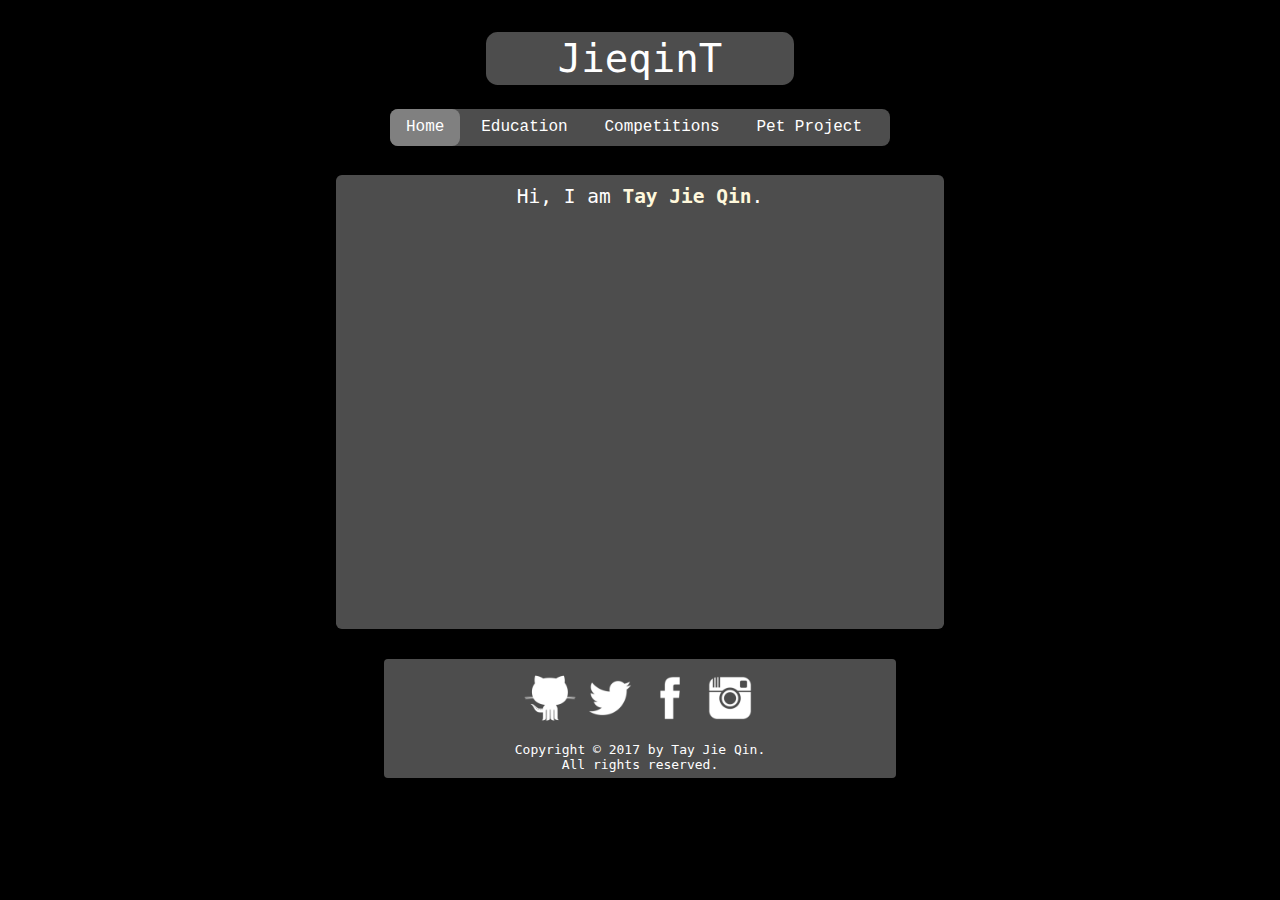
<file: index.html>
<html>
  <head>
    <title>JieqinT</title>
    <link rel="stylesheet" href="includes/stylesheet.css" type="text/css" />
    <script src="includes/script.js"></script>
  </head>
  <body>
    <div class="main_title">
      JieqinT
    </div>
    <div id="tabs">
      <ul>
        <li href="javascript:void(0)" onclick="show_tab('Home')" class="tab" id="selected">Home</li>
        <li href="javascript:void(0)" onclick="show_tab('Education')" class="tab">Education</li>
        <li href="javascript:void(0)" onclick="show_tab('Competition')" class="tab">Competitions</li>
        <li href="javascript:void(0)" onclick="show_tab('Pet Projects')" class="tab">Pet Project</li>
      </ul>
    </div>
    <div class="main_body" id="Home" style="display: block">
      Hi, I am <span class="highlight">Tay Jie Qin</span>.<br /><br />
    </div>
    <div class="main_body" id="Education">
      I am a student in <span class="highlight">Digipen, Singapore</span>.<br /><br />
      I am currently pursuing a degree in<br />
      <span class="highlight">BS in Computer Science in Real-Time Interactive Simulation</span>, enrolled in 2016.<br /><br />
      I had acquired a <span class="highlight">Diploma in
      Infocomm & Network Engineering</span> from <span class="highlight">Temasek Polytechnic</span> in 2014.<br /><br />
    </div>
    <div class="main_body" id="Competition">
      4th, Innovation and World Citizenship Category - <span class="highlight">Imagine Cup 2013</span><br />

    </div>
    <div class="main_body" id="Pet Projects">
      JSON Parsing from Reddit [<a href="reddit/index.html" target="_blank">link</a>]
    </div>
    <div class="footer">
      <a href="https://github.com/jieqint"><img src="images/github.png" /></a>
      <a href="https://twitter.com/jieqint"><img src="images/twitter.png" /></a>
      <a href="https://www.facebook.com/JieqinT"><img src="images/facebook.png" /></a>
      <a href="http://instagram.com/jieqint"><img src="images/instagram.png" /></a>
      <br /><br />
      Copyright &#169; 2017 by Tay Jie Qin.<br />
      All rights reserved.
    </div>
  </body>
</html>
</file>
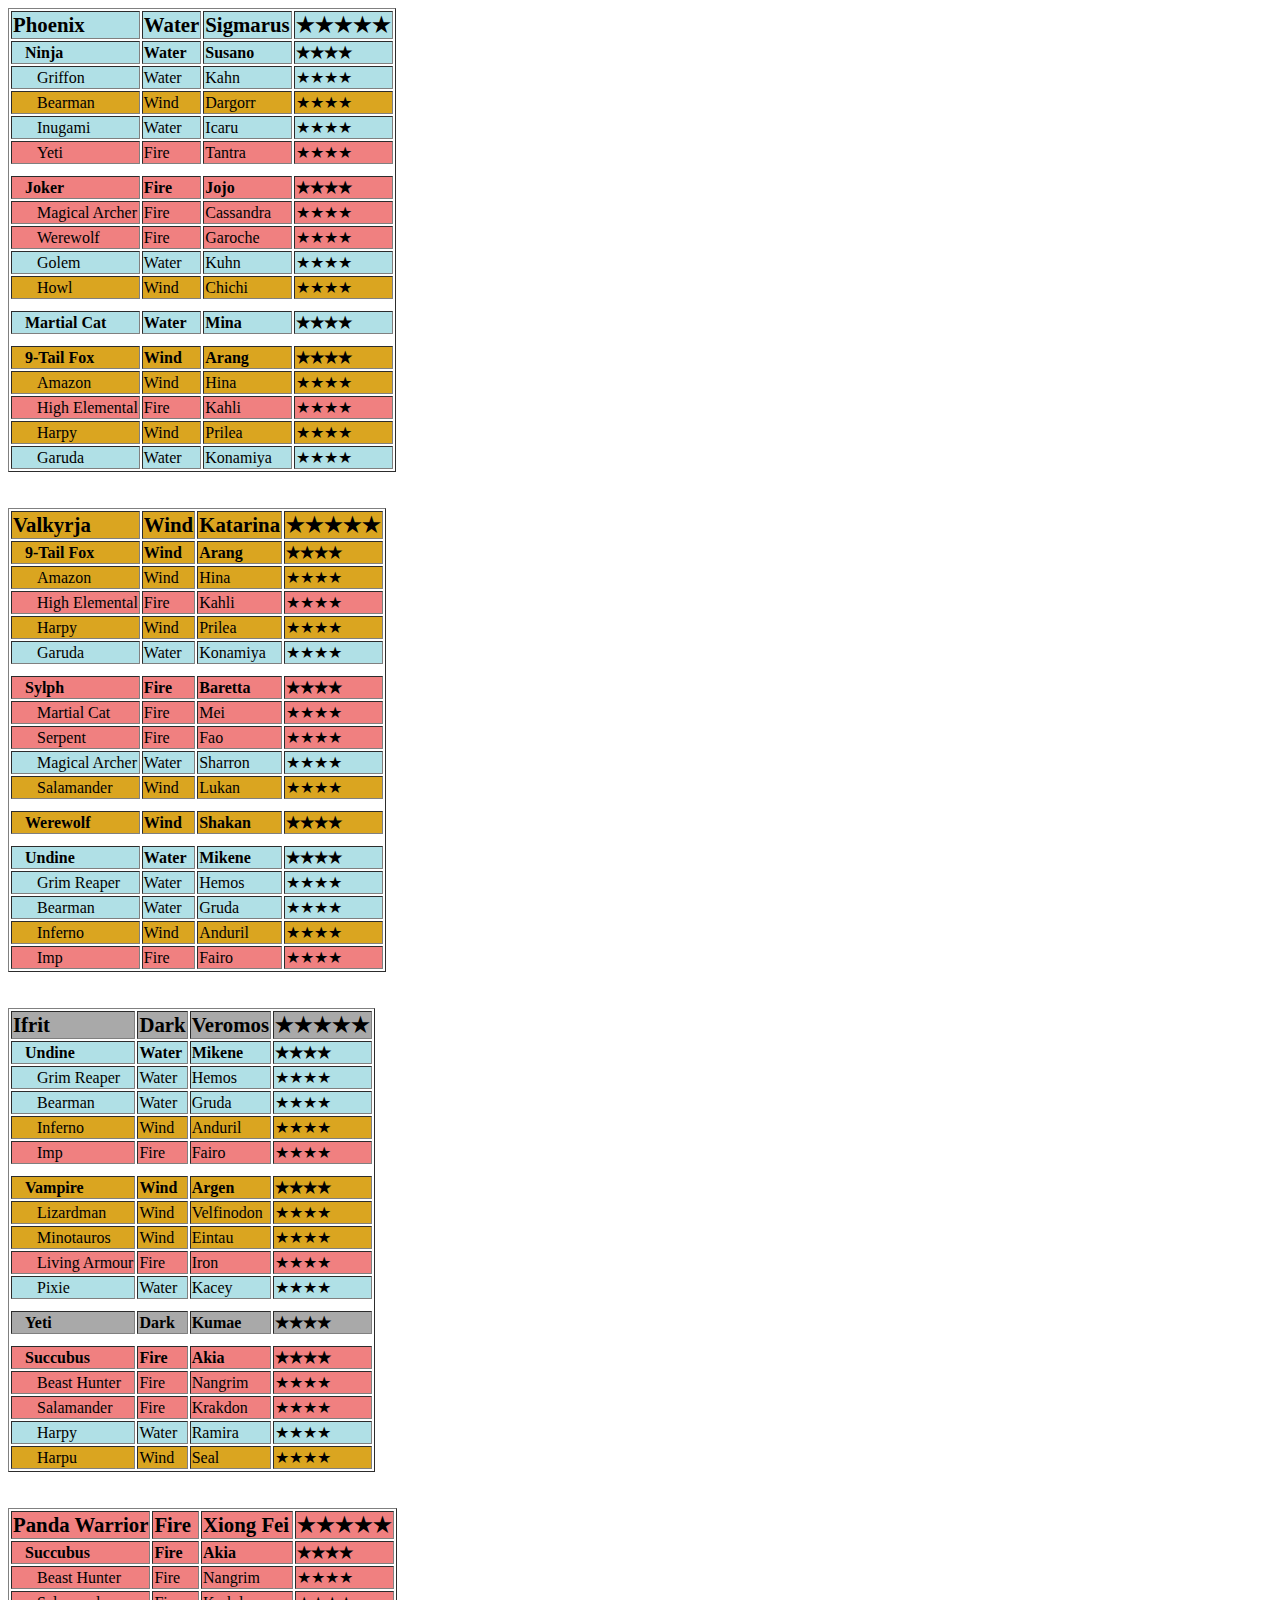
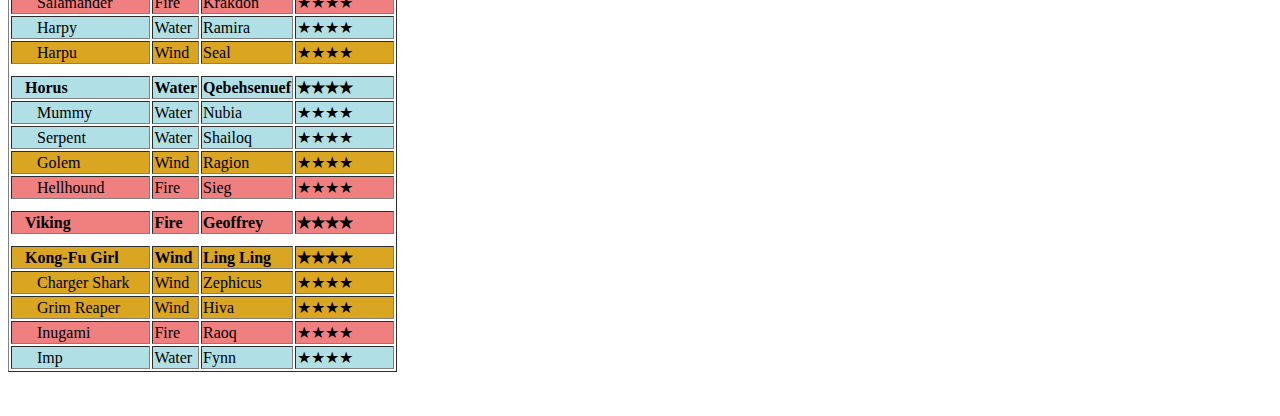
<file: sw/index.html>
<html>
    <head>
        <head>
            <script src="list.js"></script>
        </head>
        <body>
            <script>
                OpenTable();
                PrintMonster("Phoenix", "Water", "Sigmarus", 5, true);
                PrintMonster("Ninja", "Water","Susano", 4);
                PrintMonster("Griffon", "Water", "Kahn", 4, false, true);
                PrintMonster("Bearman", "Wind", "Dargorr", 4, false, true);
                PrintMonster("Inugami", "Water", "Icaru", 4, false, true);
                PrintMonster("Yeti", "Fire", "Tantra", 4, false, true);
                Divide();
                PrintMonster("Joker", "Fire", "Jojo", 4);
                PrintMonster("Magical Archer", "Fire", "Cassandra", 4, false, true);
                PrintMonster("Werewolf", "Fire", "Garoche", 4, false, true);
                PrintMonster("Golem", "Water", "Kuhn", 4, false, true);
                PrintMonster("Howl", "Wind", "Chichi", 4, false, true);
                Divide();
                PrintMonster("Martial Cat", "Water", "Mina", 4);
                Divide();
                PrintMonster("9-Tail Fox", "Wind", "Arang", 4);
                PrintMonster("Amazon", "Wind", "Hina", 4, false, true);
                PrintMonster("High Elemental", "Fire", "Kahli", 4, false, true);
                PrintMonster("Harpy", "Wind", "Prilea", 4, false, true);
                PrintMonster("Garuda", "Water", "Konamiya", 4, false, true);
                CloseTable();

                OpenTable();
                PrintMonster("Valkyrja", "Wind", "Katarina", 5, true);
                PrintMonster("9-Tail Fox", "Wind", "Arang", 4);
                PrintMonster("Amazon", "Wind", "Hina", 4, false, true);
                PrintMonster("High Elemental", "Fire", "Kahli", 4, false, true);
                PrintMonster("Harpy", "Wind", "Prilea", 4, false, true);
                PrintMonster("Garuda", "Water", "Konamiya", 4, false, true);
                Divide();
                PrintMonster("Sylph", "Fire","Baretta", 4);
                PrintMonster("Martial Cat", "Fire", "Mei", 4, false, true);
                PrintMonster("Serpent", "Fire", "Fao", 4, false, true);
                PrintMonster("Magical Archer", "Water", "Sharron", 4, false, true);
                PrintMonster("Salamander", "Wind", "Lukan", 4, false, true);
                Divide();
                PrintMonster("Werewolf", "Wind", "Shakan", 4);
                Divide();
                PrintMonster("Undine", "Water", "Mikene", 4);
                PrintMonster("Grim Reaper", "Water", "Hemos", 4, false, true);
                PrintMonster("Bearman", "Water", "Gruda", 4, false, true);
                PrintMonster("Inferno", "Wind", "Anduril", 4, false, true);
                PrintMonster("Imp", "Fire", "Fairo", 4, false, true);
                CloseTable();

                OpenTable();
                PrintMonster("Ifrit", "Dark", "Veromos", 5, true);
                PrintMonster("Undine", "Water", "Mikene", 4);
                PrintMonster("Grim Reaper", "Water", "Hemos", 4, false, true);
                PrintMonster("Bearman", "Water", "Gruda", 4, false, true);
                PrintMonster("Inferno", "Wind", "Anduril", 4, false, true);
                PrintMonster("Imp", "Fire", "Fairo", 4, false, true);
                Divide();
                PrintMonster("Vampire", "Wind", "Argen", 4);
                PrintMonster("Lizardman", "Wind", "Velfinodon", 4, false, true);
                PrintMonster("Minotauros", "Wind", "Eintau", 4, false, true);
                PrintMonster("Living Armour", "Fire", "Iron", 4, false, true);
                PrintMonster("Pixie", "Water", "Kacey", 4, false, true);
                Divide();
                PrintMonster("Yeti", "Dark", "Kumae", 4);
                Divide();
                PrintMonster("Succubus", "Fire", "Akia", 4);
                PrintMonster("Beast Hunter", "Fire", "Nangrim", 4, false, true);
                PrintMonster("Salamander", "Fire", "Krakdon", 4, false, true);
                PrintMonster("Harpy", "Water", "Ramira", 4, false, true);
                PrintMonster("Harpu", "Wind", "Seal", 4, false, true);
                CloseTable();

                OpenTable();
                PrintMonster("Panda Warrior", "Fire", "Xiong Fei", 5, true);
                PrintMonster("Succubus", "Fire", "Akia", 4);
                PrintMonster("Beast Hunter", "Fire", "Nangrim", 4, false, true);
                PrintMonster("Salamander", "Fire", "Krakdon", 4, false, true);
                PrintMonster("Harpy", "Water", "Ramira", 4, false, true);
                PrintMonster("Harpu", "Wind", "Seal", 4, false, true);
                Divide();
                PrintMonster("Horus", "Water", "Qebehsenuef", 4);
                PrintMonster("Mummy", "Water", "Nubia", 4, false, true);
                PrintMonster("Serpent", "Water", "Shailoq", 4, false, true);
                PrintMonster("Golem", "Wind", "Ragion", 4, false, true);
                PrintMonster("Hellhound", "Fire", "Sieg", 4, false, true);
                Divide();
                PrintMonster("Viking", "Fire", "Geoffrey", 4);
                Divide();
                PrintMonster("Kong-Fu Girl", "Wind", "Ling Ling", 4);
                PrintMonster("Charger Shark", "Wind", "Zephicus", 4, false, true);
                PrintMonster("Grim Reaper", "Wind", "Hiva", 4, false, true);
                PrintMonster("Inugami", "Fire", "Raoq", 4, false, true);
                PrintMonster("Imp", "Water", "Fynn", 4, false, true);
                CloseTable();
            </script>
        </body>
    </head>
</html>
</file>
<file: includes/stylesheet.css>
body{
  background-color:black;
  margin: 2em auto;
  overflow: hidden;
}
div{
  background: rgba(255,255,255,0.3);
  border-radius: .3em;
  color: white;
  font-family: monospace;
  text-align: center;
  margin: 1.5em auto;
}
img{
  width: 4em;
  height: 4em;
  border-radius: 1em solid black;
}
a{
  color: inherit;
}

.main_title{
  width: 300px;
  margin: .2em auto;
  padding: .1em;

  font-size: 3em;
}
.main_body{
  display: none;
  width: 600px;
  height: 52%;
  padding: .5em .2em .5em .2em;

  font-size: 1.5em;
}
.footer{
  width: 40%;
  padding-top: 1em;
  padding-bottom: .5em;

  font-size: 1em;
}

.highlight{
  font-size: 1em;
  font-weight: bold;
  color: Cornsilk;
}

#tabs{
  width: 500px;
  border-radius: .5em;
  font: 1em Courier, monospace;
}
#tabs ul{
  list-style-type: none;
  overflow: hidden;
  padding: 0;
  margin: 0;
}
#tabs li{
  float: left;
  padding: .6em 1em .6em 1em;
  margin: 0 .3em 0 0;
}
#tabs li:hover{
  background-color: darkgrey;
  border-radius: .5em;
  cursor: hand;
}
#selected{
  background-color: grey;
  border-radius: .5em;
}

#tabs a{
  color: white;
  text-decoration: none;
}

@media screen and (max-width : 640px) {
  img{
    width: 30px;
    height: 30px;
  }

  #tabs{
    width: 80%;
  }

  .main_body{
    width: 90%;
    height: 58%;
    font-size: 1.5em;
  }

  .footer{
    width: 60%
  }
}
</file>
